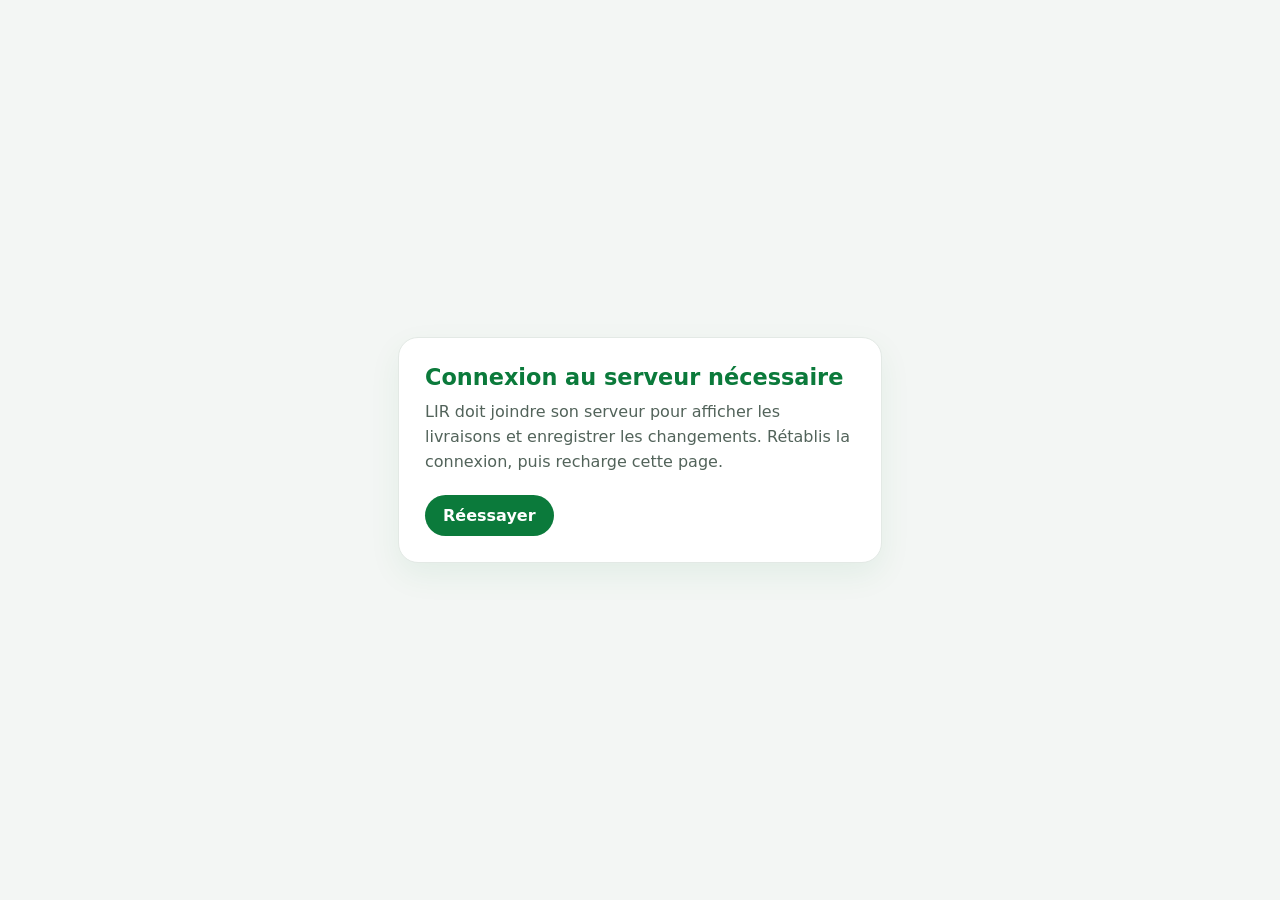
<file: static/offline.html>
<!doctype html>
<html lang="fr">
<head>
  <meta charset="utf-8">
  <meta name="viewport" content="width=device-width,initial-scale=1,viewport-fit=cover">
  <meta name="theme-color" content="#0b7a3b">
  <title>Connexion nécessaire · LIR</title>
  <style>
    :root{color-scheme:light dark;font-family:system-ui,-apple-system,"Segoe UI",sans-serif;background:#f3f6f4;color:#14201a}
    body{min-height:100vh;display:grid;place-items:center;margin:0;padding:20px;box-sizing:border-box}
    main{max-width:430px;background:#fff;border:1px solid #e3e9e5;border-radius:20px;padding:26px;box-shadow:0 12px 32px #0b7a3b12}
    h1{font-size:1.4rem;margin:0 0 10px;color:#0b7a3b}p{line-height:1.55;margin:0;color:#52635a}
    button{margin-top:20px;border:0;border-radius:999px;background:#0b7a3b;color:#fff;padding:11px 18px;font:inherit;font-weight:700}
    @media(prefers-color-scheme:dark){:root{background:#0a110d;color:#e8f0ea}main{background:#141f19;border-color:#22312a}p{color:#aab9b0}}
  </style>
</head>
<body><main><h1>Connexion au serveur nécessaire</h1><p>LIR doit joindre son serveur pour afficher les livraisons et enregistrer les changements. Rétablis la connexion, puis recharge cette page.</p><button type="button" onclick="location.reload()">Réessayer</button></main></body>
</html>
</file>
